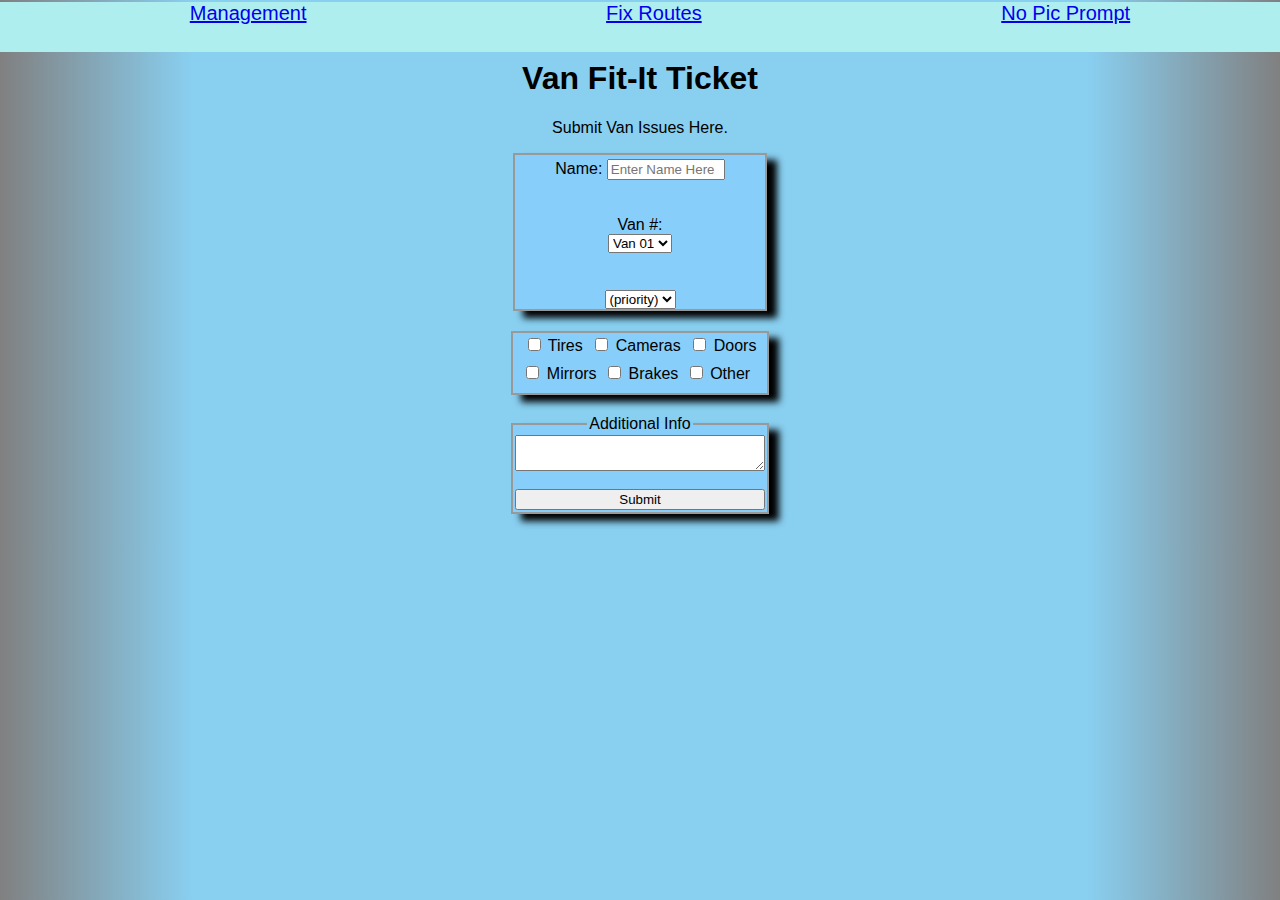
<file: index.html>
<!DOCTYPE html>
<html> 
  <head>
	<meta charset="UTF-8">
	<link rel="stylesheet" href="styles.css" type="text/css">
	<meta name="viewport"
		content="width=device-width, initial-scale=1.0 /">
  		<title>VAN FIX-IT TICKET</title>
  </head>
  <body>
	<header class="header">
		<div>
			<!--<img src="assets/navbar car.webp" class="navcar">-->
			<nav class="nav">
				<ul class="nav-list">
					<li class="home"><a href="Links/index.html">Management</a></li>
					<li><a href="https://amazonexteu.qualtrics.com/jfe/form/SV_4OAyB0sAdQzIqCq?Station=&DSP=&RouteCode=&StopNumber=&TrackingID=" target="blank">Fix Routes</a></li>
					<!--<li><a href="#">Game</a></li>-->
					<li><a href="https://docs.google.com/forms/d/e/1FAIpQLSeHM4CXmpMq5nQuhpeCnCe7a85m5VNdJdyYl_QW_MonYcLfXA/viewform?usp=sf_link" target="blank">No Pic Prompt</a></li>
				</ul>
			</nav>
		</div>
	</header>
  <div class="survey">
	<h1>Van Fit-It Ticket</h1>
    <p id="description">Submit Van Issues Here.</p>
    <form id="survey-form" action="https://formsubmit.co/42281e891ad85264e4b0dbf59c925b09" method="POST">
	<input type="hidden" name="_template" value="table">
		<div class="square1">
      <label id="name-label">Name: <input id="name" name="Driver" placeholder="Enter Name Here" type="text" required class="namebox"></label><br><br>
      <!--<label id="email-label">Email: <input placeholder="Enter Email Here" name="email" id="email" required type="email"></label>
	  *reserve-->
      <label id="number-label">Van #:</label>
          <select placeholder="Van #" class="van" id="number" name="Van#">
            <option>Van 01</option>
            <option>Van 02</option>
            <option>Van 03</option>
            <option>Van 04</option>
            <option>Van 05</option>
            <option>Van 06</option>
            <option>Van 07</option>
            <option>Van 08</option>
            <option>Van 09</option>
            <option>Van 10</option>
            <option>Van 11</option>
            <option>Van 12</option>
            <option>Van 13</option>
            <option>Van 14</option>
            <option>Van 15</option>
            <option>Van 16</option>
            <option>Van 17</option>
            <option>Van 18</option>
            <option>Van 19</option>
            <option>Van 20</option>
            <option>Van 21</option>
            <option>Van 22</option>
            <option>Van 23</option>
            <option>Van 24</option>
            <option>Van 25</option>
            <option>Van 26</option>
            <option>Van 27</option>
            <option>Van 28</option>
            <option>Van 29</option>
            <option>Van 30</option>
            <option>Van 31</option>
            <option>Van 32</option>
            <option>Van 33</option>
            <option>Van 34</option>  
            <option>Van 35</option>  
            <option>Van 36</option>
            <option>Van 37</option>
            <option>Van 38</option>
            <option>Van 39</option>
            <option>Van 40</option>
            <option>Van 41</option>
            <option>Van 42</option>
            <option>Van 43</option>
            <option>Van 44</option>
            <option>Van 45</option>
            <option>Van 46</option>
            <option>Van 47</option>
            <option>Van 48</option>
            <option>Van 49</option>
            <option>Van 50</option>
            <option>Van 51</option>
            <option>Van 52</option>
            <option>Van 53</option> 
            <option>Van 54</option>
            <option>Van 55</option>
            <option>Van 56</option>
            <option>Van 57</option>
            <option>Van 58</option>
            <option>Van 59</option>
            <option>Van 60</option> 
            <option>Van 61</option> 
            <option>Van 62</option> 
            <option>Van 63</option> 
            <option>Van 64</option> 
            <option>Van 65</option> 
            <option>Van 66</option> 
            <option>Van 67</option> 
            <option>Van 68</option> 
            <option>Van 69</option> 
            <option>Van 70</option> 
            <option>Van 71</option> 
            <option>Van 72</option> 
            <option>Van 73</option> 
            <option>Van 74</option> 
            <option>Van 75</option> 
            <option>Van 76</option> 
            <option>Van 77</option> 
            <option>Van 78</option>
            <option>Van 79</option> 
            <option>Van 80</option> 
            <option>Van 81</option> 
            <option>Van 82</option> 
            <option>Van 83</option> 
            <option>Van 84</option> 
            <option>Van 85</option> 
            <option>Van 86</option> 
            <option>Van 87</option> 
            <option>Van 88</option> 
            <option>Van 89</option> 
            <option>Van 90</option>
            <option>Van 91</option>	  
            <option>Van 92</option>	  
            <option>Van 93</option>	  
            <option>Van 94</option>	  
            <option>Van 95</option>	  
            <option>Van 99</option>
              </select>
            <br><br>
      <select required id="dropdown" name="Priority-level" class="dropdown">
        <option value="" disabled selected>(priority)</option>
		<option>Urgent</option>
        <option>Medium</option>
        <option>Low</option>
      </select>
	  </div>
      <!--<label for="on-route"><input name="event-time" value="on-route" id="on-route" type="radio"> During Route</label>
      <label for="off-route"><input name="event-time" value="off-route" id="off-route" type="radio"> Before Route</label>
      <label for="unknown-route"><input id="unknown-route" value="unknown" name="event-time" type="radio"> Unknown</label>
	  *reserve
	  -->
	  <div class="boxchecks">
	  	<label><input type="checkbox" class="inputcbox" value="tires" name="Issue"> Tires</label> 
      	<label><input type="checkbox" class="inputcbox" value="cameras" name="Issue"> Cameras</label>
	  	<label><input type="checkbox" class="inputcbox" value="other" name="Issue"> Doors</label>
      	<label><input type="checkbox" class="inputcbox" value="mirrors" name="Issue"> Mirrors</label>
	  	<label><input type="checkbox" class="inputcbox" value="brakes" name="Issue"> Brakes</label>
      	<label><input type="checkbox" class="inputcbox" value="other" name="Issue"> Other</label>
	  	<br><br>
	   </div>
	  <fieldset class="setfield">
	  <legend>Additional Info</legend>
      <textarea id="description" name="Description"></textarea>
	  </fieldset<br><br>
      <button id="submit" input type="submit">Submit</button>
    </form>
	</div>
  </body>
</html>
</file>
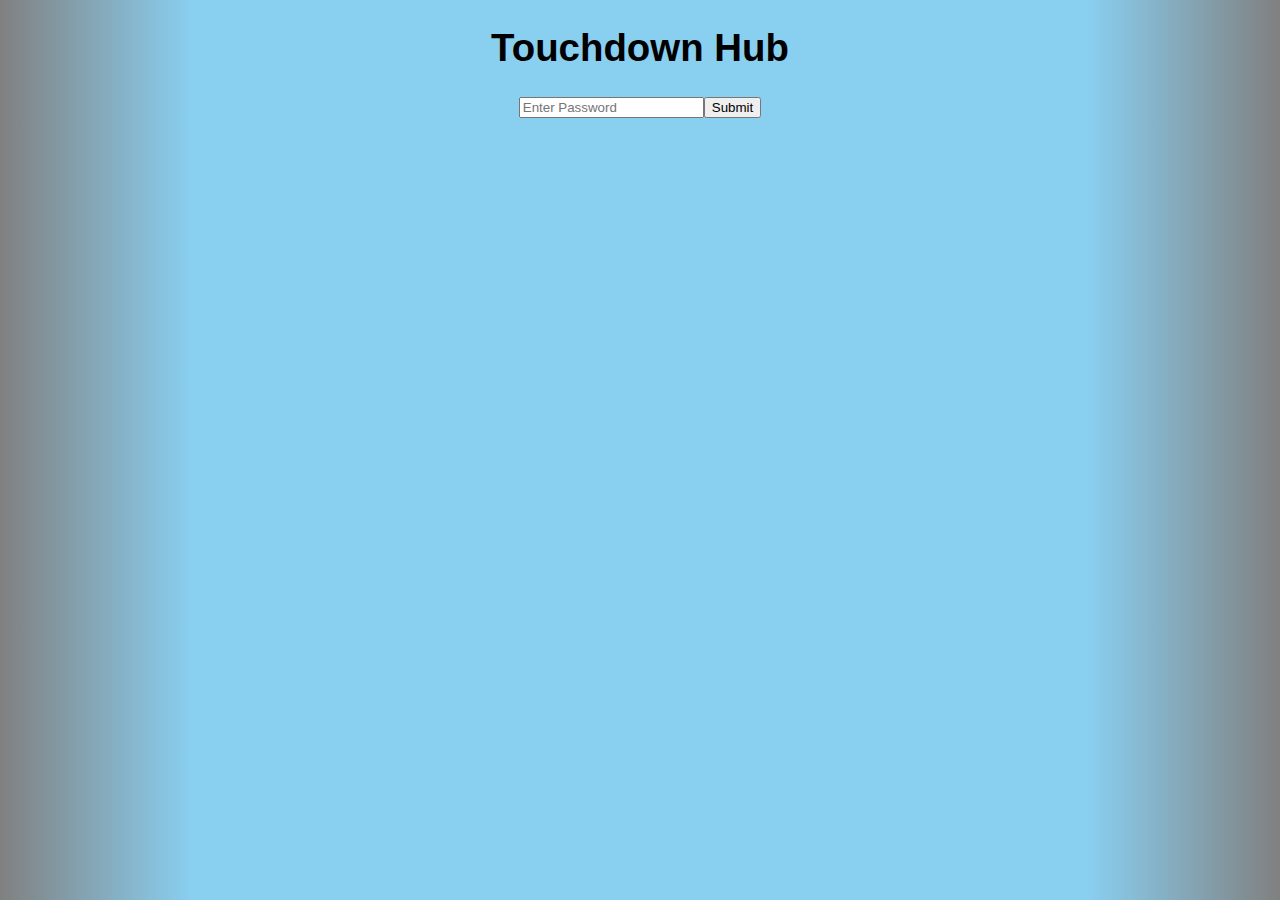
<file: Links/index.html>
<!DOCTYPE html>
<html> 
  <head>
	<meta charset="UTF-8">
	<link rel="stylesheet" href="styles.css" type="text/css">
	<meta name="viewport"
		content="width=device-width, initial-scale=1.0 /">
  		<title>TD Link Page</title>
  </head>
  <body>
	<header class="header">
		<!--<div>
			<img src="assets/navbar car.webp" class="navcar">
			<nav class="nav">
				<ul class="nav-list">
					<li class="home"><a href="#">Home</a></li>
					<li><a href="#">Tickets</a></li>
					<li><a href="#">Uniforms</a></li>
					<li><a href="#">No Pic Prompt</a></li>
				</ul>
			</nav>
		</div>-->
	</header>
  <div class="top">
	<h1>Touchdown Hub</h1>
    <span id="inputSpan"><input id="pass" type="password" placeholder="Enter Password"><button id="button1" type="button">Submit</button></span>
  </div>
  <div id="ui">
  <div class="survey">
		<div class="square1">
			<h1>Fleet:</h1>
	<span><h2>Forms:</h2><img class="icon" src="forms.png"></span>
		<p><img class="icon" src="cleaning.png"><a href="https://docs.google.com/forms/d/e/1FAIpQLSfzaYYlC3sQAGE5m1HVuM6Ded9-rxnBSQP-0k83tE3vebjfcQ/viewform?usp=sf_link"> Cleaning Checklist</a></p>
		<p><img class="icon" src="Oil.png"><a href="https://docs.google.com/forms/d/e/1FAIpQLSdTuQHYuMGZztJ81RX6Dia2VRl6wCLPJSPp36gktUYhH-gWxw/viewform?usp=sf_link" target="blank"> Oil Checklist</a></p>
		<p><img class="icon" src="tickets.png"><a href="https://felix-jacob.github.io/TouchdownFix/" target="blank"> Van Tickets</a></img></p>
		<p><img class="icon" src="CarPic.jpg"><a href="https://docs.google.com/forms/d/e/1FAIpQLSfX5fXGACcjkPQZZzX2OEW7rP9WPoO2uI7Lne6WxrKvhYFimA/viewform?usp=sf_link" target="blank"> Van Upload</a></p>
		
		<span><h2>Sheets:</h2><img class="icon" src="sheets.png"></span>
		<p><img class="icon" src="tickets.png"><a href="https://docs.google.com/spreadsheets/d/1DJauP_7bJ37o9EvbeaXcLjg8cCUt1MsKIDoDa7rQO0g/edit?usp=sharing" target="blank"> Van Tickets</a></img></p>
		<p><img class="icon" src="cleaning.png"><a href="https://docs.google.com/spreadsheets/d/11UwonbwXjx2l4MNg0ohIH8a2yxBJAe6NQI8WqpD8vfk/edit?usp=sharing" target="blank"> Cleaning Checklist</a></p>
		<p><img class="icon" src="Oil.png"><a href="https://docs.google.com/spreadsheets/d/1Fio7doZrlMoLJzntLhSjWH6tSfBXZRrvpS4RKJUe47o/edit?usp=sharing" target="blank">Oil Checklist</a></p>
	</p>
	

</div>
<div class="square1">
	<h1>Dispatch:</h1>
		<span><h2>Forms:</h2><img class="icon" src="forms.png"></span>
		<p><img class="icon" src="TimeClock.jpg"><a href="https://script.google.com/macros/s/AKfycbzT-2rEtxH_bnnkJu_H59_wtPBOUetv-WJcEeCZDbJ8nlViD7MJ1-sFebRbp0ZwNhCd/exec" target="blank"> Sign Out Form</a></p>
		<p><img class="icon" src="Rescue.png"><a href="https://docs.google.com/forms/d/e/1FAIpQLSclLNWuPrAyGLLTck9tX3H3AyhA5ROh0kerCePNvMPIoXojDQ/viewform?usp=sf_link" target="blank"> Sweepers/Helpers</a></p>
		<p><img class="icon" src="CarPic.jpg"><a href="https://docs.google.com/forms/d/e/1FAIpQLSfX5fXGACcjkPQZZzX2OEW7rP9WPoO2uI7Lne6WxrKvhYFimA/viewform?usp=sf_link" target="blank"> Van Upload</a></p>
		<p><img class="icon" src="NoPhoto.png"><a href="https://docs.google.com/forms/d/e/1FAIpQLSeHM4CXmpMq5nQuhpeCnCe7a85m5VNdJdyYl_QW_MonYcLfXA/viewform?usp=sf_link" target="blank">No Photo Prompt</a></p>
		
		<span><h2>Sheets:</h2><img class="icon" src="sheets.png"></span>
		<p><img class="icon" src="TimeClock.jpg"><a href="https://docs.google.com/spreadsheets/d/1IwVYlGBzGR1z2DgvPZ6Sp_pLGd6nENAUMwCe6h_s4nA/edit?usp=sharing" target="blank"> Shifts</a></p>
		<p><img class="icon" src="Rescue.png"><a href="https://docs.google.com/spreadsheets/d/14m1CQ2Xd4ty00BqRdHA-cd9h27wsYfFe9Vna1jjMBwQ/edit?usp=sharing" target="blank"> Sweeps Sheet</a></p>
		<p><img class="icon" src="Bonus.png"><a href="https://docs.google.com/spreadsheets/d/1ToBHajUkZE3mUXu7GcOJWt_ghj-jZ770kSdSnPWKCms/edit?usp=sharing" target="blank">Bonus Sheet</a></p>
	</p>
	

</div>
<!--<div class="square1">
	<h1>Ops Manager:</h1>
	<span><h2>All-In-One</h2><img class="icon" src="forms.png"></span>
	<p><img class="icon" src="Rescue.png"><a href="Ops.gif"> Ops Link</a></p>
	<br>
	<br><br><br><br>
	<br><br><br><br>
	<br><br><br><br>
	<br><br><br><br>
	<br><br><br><br>
	<br><br><br><br>

	</p>
	

</div>
-->
</div>
</div>
<!--		<span><a href=""></a></span><br><br>
-->
<script src="links.js"></script>
</body>
</html>
</file>
<file: styles.css>
body {
	background:linear-gradient(90deg, #808080 0%, #89CFF0 15%, #89CFF0 85%, #808080 100%);
	font-family: sans-serif;
	text-align: center;
	}
	.setfield {
	display:inline-block;
    background: lightskyblue;
    display: flex;
    flex-direction: column;
    justify-content: flex-start;
    margin: 20px auto;
    width: 250px;
    padding: 2px;
    border: #999 2px solid;
    margin-bottom: 20px;
    box-shadow: 10px 7px 7px black;
	}
	.namebox, .van {
        margin: auto;
        max-width: 110px}
	.survey {
	padding: 5px 10px;
	}
    .boxchecks {
        display: flex;
        box-shadow: 10px 7px 7px black;
        padding: 2px;
        background: lightskyblue;
        width: 250px;
        position: relative;
        text-align: center;
        justify-content: space-evenly;
        margin: auto;
        flex-wrap: wrap;
        border: #999 2px solid;
        align-items: center;
    }
    .square1{
        background: lightskyblue;
        display: flex;
        flex-direction: column;
        justify-content: flex-start;
        margin: auto;
        width: 250px;
        height: 150px;
        padding-top: 4px;
        border: #999 2px solid;
        margin-bottom: 20px;
        box-shadow: 10px 7px 7px black;
    }
    .dropdown {
        line-height: 2px;
        margin: auto;
    }
    .nav-list{
        display:flex;
        flex-direction: row;
        justify-content: space-around;
        /*padding-left: 40%;*/
        background: paleturquoise;
        list-style: none;
        font-size: 20px;
        align-items: flex-end;
    }
    .header{
        background: paleturquoise;
        margin: -18px -8px;
        height: 50px;
    }
    .navcar{
        float: left;
        width: 50px;
    }
</file>
<file: Links/styles.css>
body {
	background:linear-gradient(90deg, #808080 0%, #89CFF0 15%, #89CFF0 85%, #808080 100%);
	font-family: sans-serif;
	text-align: center;
    font-size: larger;
	}
    .survey {
        display:flex;
        flex-direction: row;
    }
    .icon{
        width:35px;
        height:35px;
    }
	.setfield {
	display:inline-block;
    background: lightskyblue;
    display: flex;
    flex-direction: column;
    justify-content: flex-start;
    margin: 20px auto;
    width: 250px;
    padding: 2px;
    border: #999 2px solid;
    margin-bottom: 20px;
    box-shadow: 10px 7px 7px black;
	}
	.namebox, .van {
        margin: auto;
        max-width: 110px}
	.survey {
	padding: 5px 10px;
	}
    .boxchecks {
        display: flex;
        box-shadow: 10px 7px 7px black;
        padding: 2px;
        background: lightskyblue;
        width: 250px;
        position: relative;
        text-align: center;
        justify-content: space-evenly;
        margin: auto;
        flex-wrap: wrap;
        border: #999 2px solid;
        align-items: center;
    }
    .square1{
        background: lightskyblue;
        display: flex;
        flex-direction: column;
        justify-content: flex-start;
        margin: auto;
        width: 250px;
        height: auto;
        padding-top: 4px;
        border: #999 2px solid;
        margin-bottom: 20px;
        box-shadow: 10px 7px 7px black;
    }
    .dropdown {
        line-height: 2px;
        margin: auto;
    }
    /*.nav-list{
        display:flex;
        flex-direction: row;
        justify-content: space-around;
        padding-left: 40%;
        background: paleturquoise;
        list-style: none;
        font-size: 20px;
        align-items: flex-end;
    }
    .header{
        background: paleturquoise;
        margin: -18px -8px;
        height: 50px;
    }*/
    .navcar{
        float: left;
        width: 50px;
    }
    #ui{
        display:none;
    }
    .inputSpan {
        display:block:
    }
</file>
